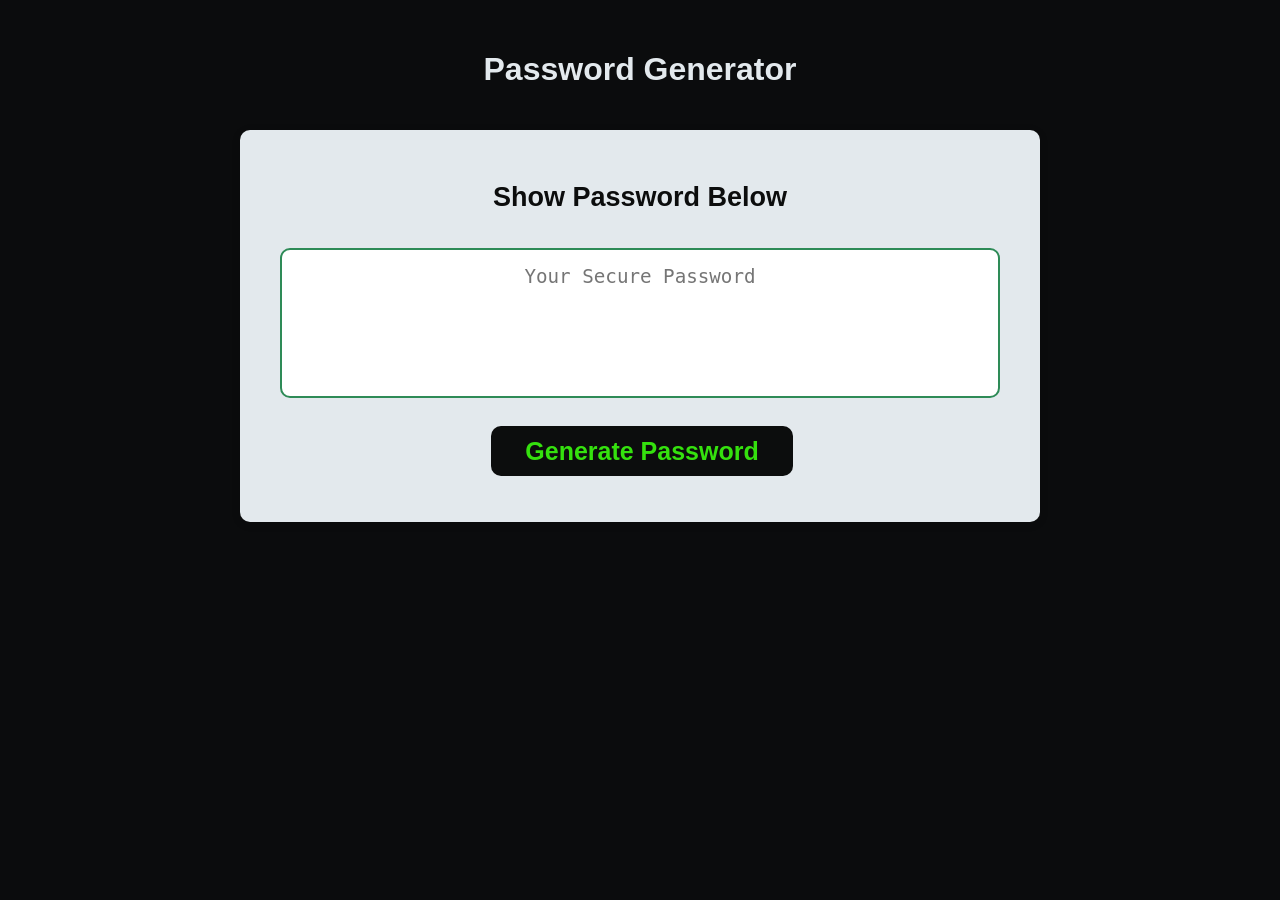
<file: index.html>
<!DOCTYPE html>
<html lang="en">
  <head>
    <meta charset="UTF-8" />
    <meta name="viewport" content="width=device-width, initial-scale=1.0" />
    <meta http-equiv="X-UA-Compatible" content="ie=edge" />
    <title>Password Generator</title>
    <link rel="stylesheet" href="./Develop/gen.css" />
  </head>
  <body>
    <div class="wrapper">
      <header>
        <h1>Password Generator</h1>
      </header>

      <div class="card">
        <div class="card-header">
          <h2>Show Password Below</h2>
        </div>

        <div class="card-body">
          <textarea readonly id="password" placeholder="Your Secure Password" 
          aria-label="Generated Password"></textarea>
        </div>
        
        <div class="card-footer">
          <button id="generate" class="btn">Generate Password</button>
        </div>
      </div>
    </div>
    <script src="./Develop/gen.js"></script>
  </body>
</html>
</file>
<file: Develop/gen.css>
*,
*::before,
*::after {
  box-sizing: border-box;
}

html,
body,
.wrapper {
  height: 100%;
  margin: 0;
  padding: 0;
}

body {
  font-family: sans-serif;
  background-color: #0b0c0d;
}

.wrapper {
  padding-top: 30px;
  padding-left: 20px;
  padding-right: 20px;
  border-radius: 10px;
 
}

header {
  text-align: center;
  padding: 20px;
  padding-top: 0px;
  color: hsl(204, 23%, 91%);
}

.card {
  background: hsl(204, 23%, 91%);
  border-radius: 10px;
  border-width: 1px;
  box-shadow: rgba(0, 0, 0, 0.15) 0px 2px 8px 0px;
  color: hsl(180, 4%, 5%);
  font-size: 18px;
  margin: 0 auto;
  max-width: 800px;
  padding: 30px 40px;
  text-align: center;
}

.card-header::after {
  content: " ";
  display: block;
  width: 100%;
  background: hsl(204, 23%, 91%);
  height: 2px;
}

.card-body {
  min-height: 100px;
}

.card-footer {
  text-align: center;
}

.card-footer::before {
  content: " ";
  display: block;
  width: 100%;
  background: hsl(204, 23%, 91%);
  height: 2px;
}

.card-footer::after {
  content: " ";
  display: block;
  clear: both;
}

.btn {
  border: none;
  background-color: rgb(12, 13, 13);
  border-radius: 10px;
  box-shadow: rgba(0, 0, 0, 0.1) 0px 1px 6px 0px rgba(0, 0, 0, 0.2) 0px 1px 1px
    0px;
  color: hsl(109, 88%, 47%);
  font-weight: bold;
  display: inline-block;
  font-size: 25px;
  line-height: 22px;
  margin: 16px 16px 16px 20px;
  padding: 14px 34px;
  text-align: center;
  cursor: pointer;
}

button[disabled] {
  cursor: default;
}

.float-right {
  float: right;
}

#password {
  -webkit-appearance: none;
  -moz-appearance: none;
  appearance: none;
  border: none;
  display: block;
  width: 100%;
  padding-top: 15px;
  padding-left: 15px;
  padding-right: 15px;
  padding-bottom: 85px;
  font-size: 1.2rem;
  text-align: center;
  margin-top: 10px;
  margin-bottom: 10px;
  /* border: 2px dashed #c0c7cf; */
  border: 2px solid seagreen;
  border-radius: 10px;
  resize: none;
  overflow: hidden;
}

@media (max-width: 690px) {
  .btn {
    font-size: 1rem;
    margin: 16px 0px 0px 0px;
    padding: 10px 15px;
  }

  #password {
    font-size: 1rem;
  }
}

@media (max-width: 500px) {
  .btn {
    font-size: 0.8rem;
  }
}
</file>
